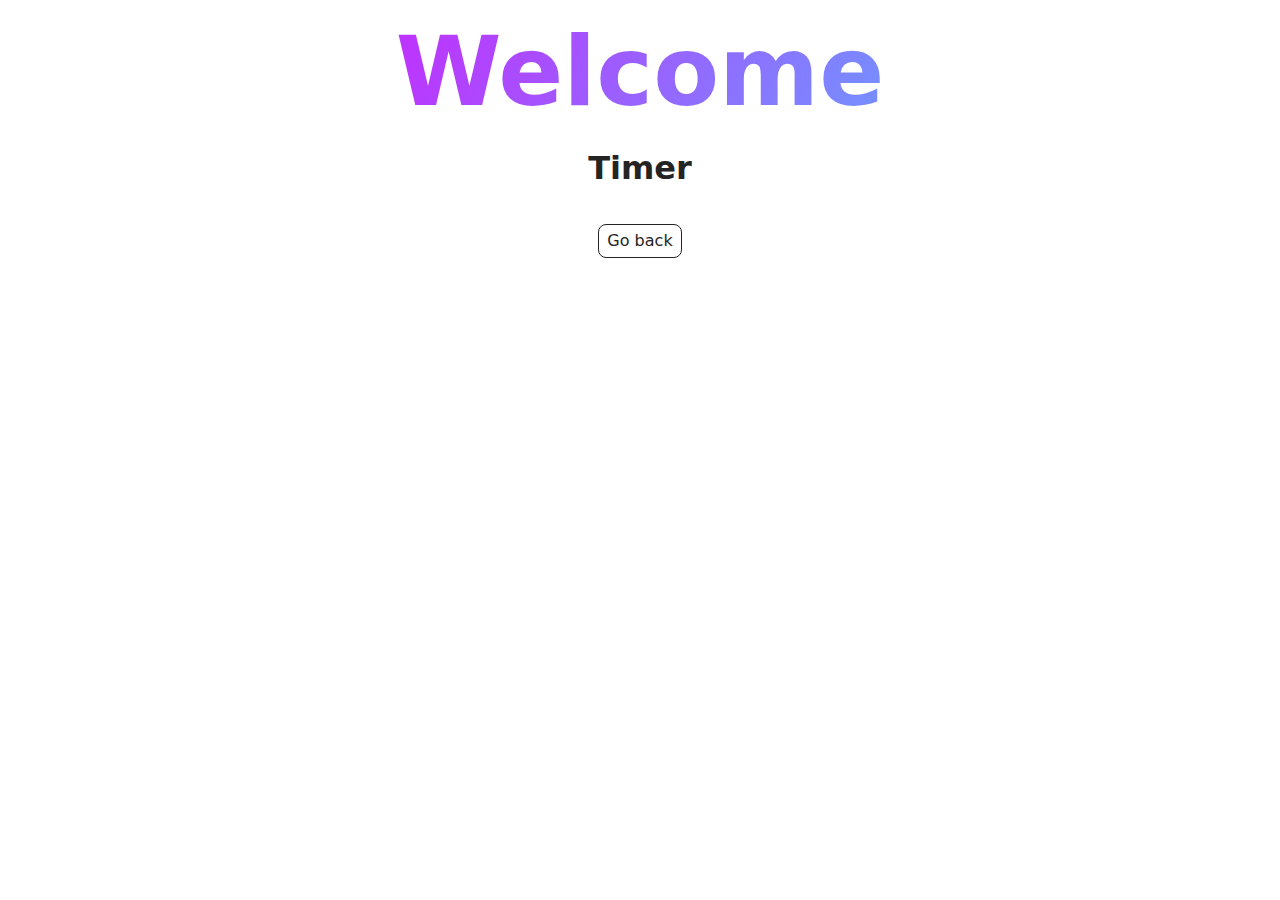
<file: src/1-timer.html>
<!DOCTYPE html>
<html lang="en">
  <head>
    <meta charset="UTF-8" />
    <meta http-equiv="X-UA-Compatible" content="IE=edge" />
    <meta name="viewport" content="width=device-width, initial-scale=1.0" />
    <title>Timer</title>
    <link rel="stylesheet" href="./css/styles.css" />
  </head>
  <body>
    <load
      src="./partials/header.html"
      icon-path="./img/sprite.svg#logo"
      highlight-act="active"
    />

    <main>
      <div class="container">
        <h1 class="main-title">
          <span class="main-title-gradient">Welcome</span> Timer
        </h1>
        <a class="back-link" href="./index.html">Go back</a>
      </div>
    </main>

    <script src="./js/1-timer.js" type="module"></script>
  </body>
</html>
</file>
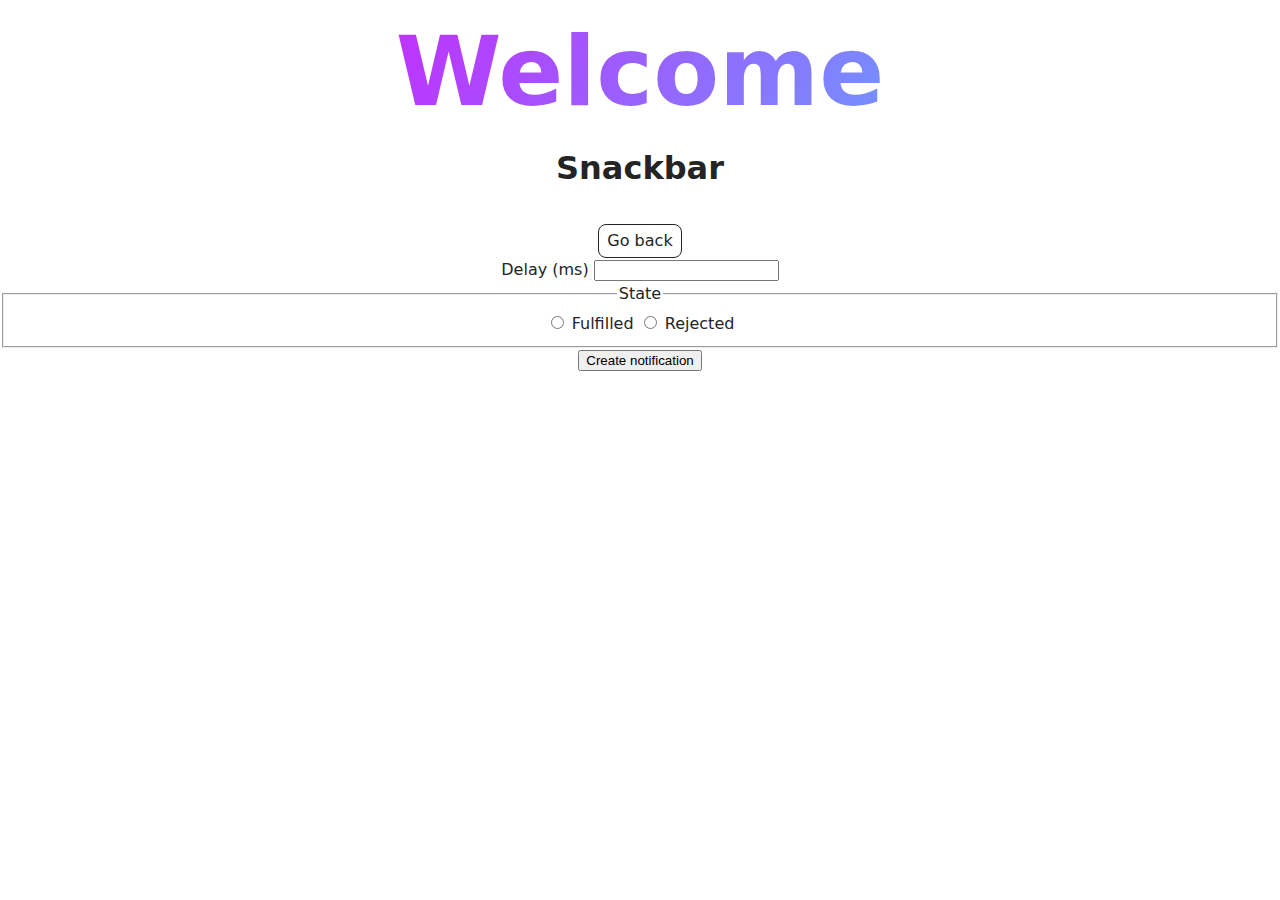
<file: src/2-snackbar.html>
<!DOCTYPE html>
<html lang="en">
  <head>
    <meta charset="UTF-8" />
    <meta http-equiv="X-UA-Compatible" content="IE=edge" />
    <meta name="viewport" content="width=device-width, initial-scale=1.0" />
    <title>Snackbar</title>
    <link rel="stylesheet" href="./css/styles.css" />
  </head>
  <body>
    <load
      src="./partials/header.html"
      icon-path="./img/sprite.svg#logo"
      highlight-curr="active"
    />

    <main>
      <div class="container">
        <h1 class="main-title">
          <span class="main-title-gradient">Welcome</span> Snackbar
        </h1>
        <a class="back-link" href="./index.html">Go back</a>
      </div>
      <div class="container-form">
        <form class="form">
          <label class="label-snack">
            <span class="span-delay"> Delay (ms) </span>
            <input class="input-snackbar" type="number" name="delay" required />
          </label>

          <fieldset>
            <legend>State</legend>
            <div class="radio-group">
              <label class="label-legend">
                <input
                  class="check-radio"
                  type="radio"
                  name="state"
                  value="fulfilled"
                  required
                />
                <span class="span-radio">Fulfilled</span>
              </label>
              <label class="label-legend">
                <input
                  class="check-radio"
                  type="radio"
                  name="state"
                  value="rejected"
                  required
                />
                <span class="span-radio">Rejected</span>
              </label>
            </div>
          </fieldset>

          <button class="button-legend" type="submit">
            Create notification
          </button>
        </form>
      </div>
    </main>

    <script src="./js/2-snackbar.js" type="module"></script>
  </body>
</html>
</file>
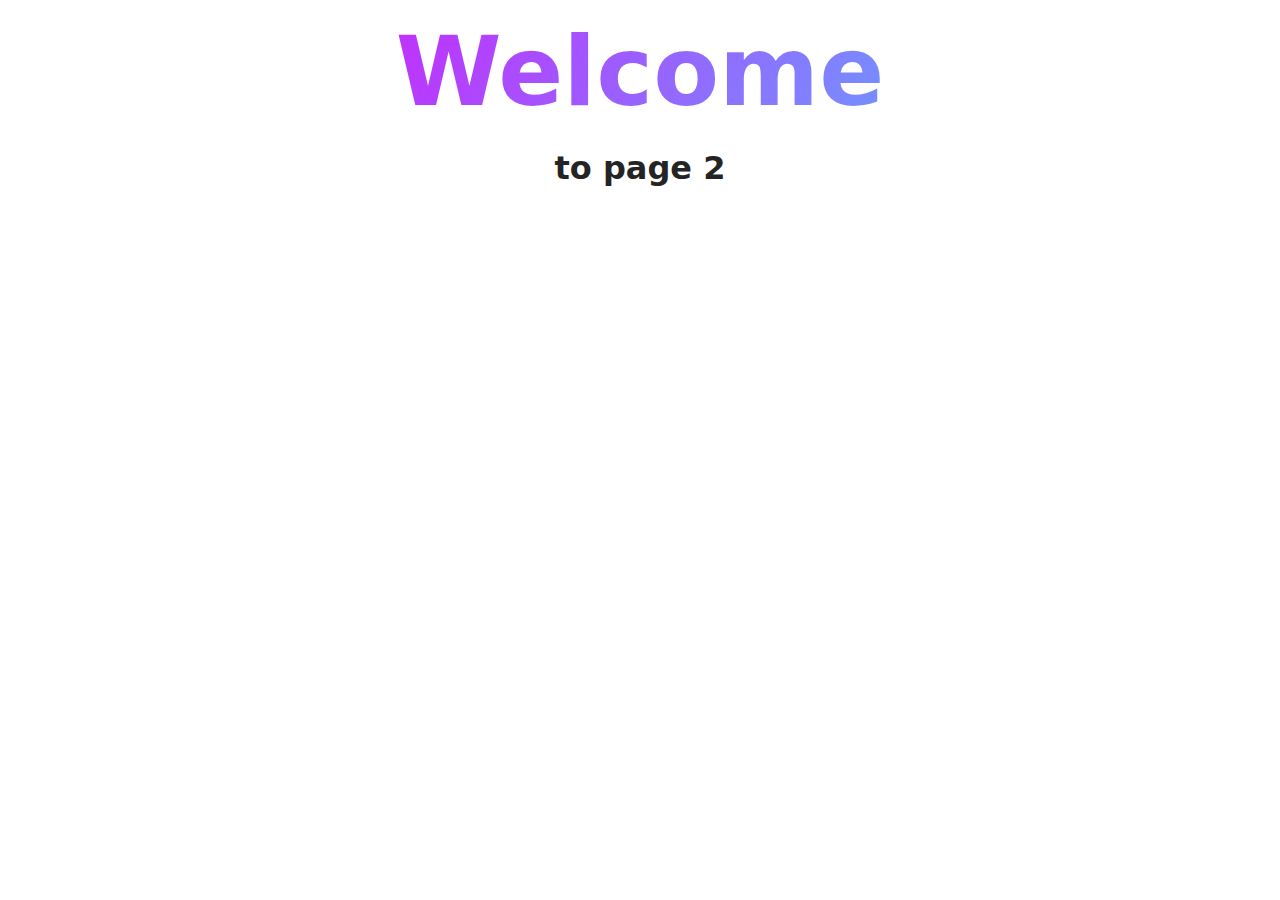
<file: src/page-2.html>
<!DOCTYPE html>
<html lang="en">
  <head>
    <meta charset="UTF-8" />
    <meta http-equiv="X-UA-Compatible" content="IE=edge" />
    <meta name="viewport" content="width=device-width, initial-scale=1.0" />
    <title>Page 2</title>
    <link rel="stylesheet" href="./css/styles.css" />
  </head>
  <body>
    <load
      src="./partials/header.html"
      icon-path="./img/sprite.svg#logo"
      highlight-act="active"
    />

    <main>
      <div class="container">
        <h1 class="main-title">
          <span class="main-title-gradient">Welcome</span> to page 2
        </h1>
        <load src="./partials/back-link.html" />
      </div>
    </main>

    <load src="./partials/footer.html" />
  </body>
</html>
</file>
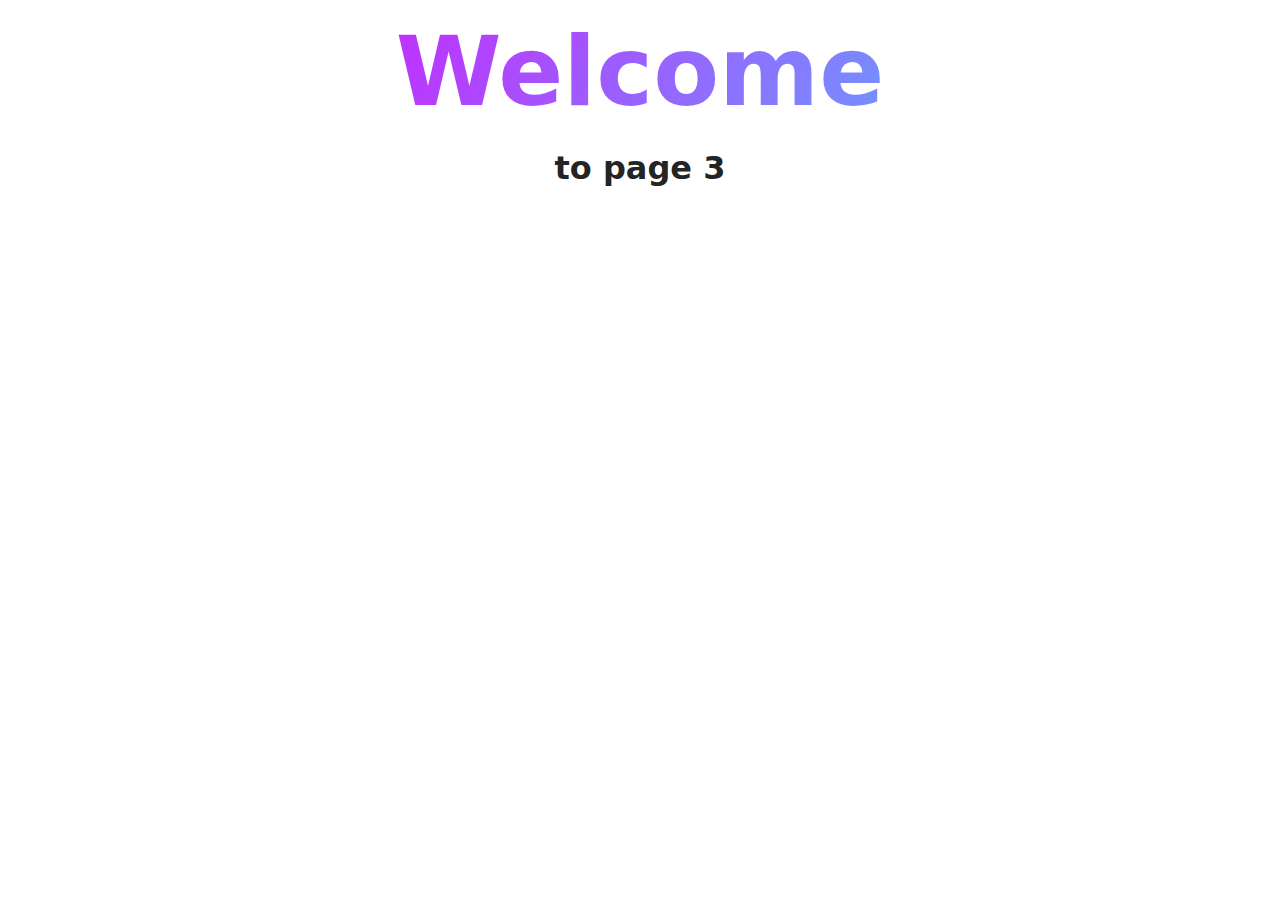
<file: src/page-3.html>
<!DOCTYPE html>
<html lang="en">
  <head>
    <meta charset="UTF-8" />
    <meta http-equiv="X-UA-Compatible" content="IE=edge" />
    <meta name="viewport" content="width=device-width, initial-scale=1.0" />
    <title>Page 3</title>
    <link rel="stylesheet" href="./css/styles.css" />
  </head>
  <body>
    <load
      src="./partials/header.html"
      icon-path="./img/sprite.svg#logo"
      highlight-curr="active"
    />

    <main>
      <div class="container">
        <h1 class="main-title">
          <span class="main-title-gradient">Welcome</span> to page 3
        </h1>
        <load src="./partials/back-link.html" />
      </div>
    </main>

    <load src="./partials/footer.html" />
  </body>
</html>
</file>
<file: src/css/styles.css>
/**
  |============================
  | include css partials with
  | default @import url()
  |============================
*/
/* Common styles */
@import url('./reset.css');
@import url('./base.css');
@import url('./container.css');
@import url('./animations.css');

/* Sections style */
@import url('./header.css');
@import url('./vite-promo.css');
@import url('./badges.css');
@import url('./back-link.css');
@import url('./footer.css');
</file>
